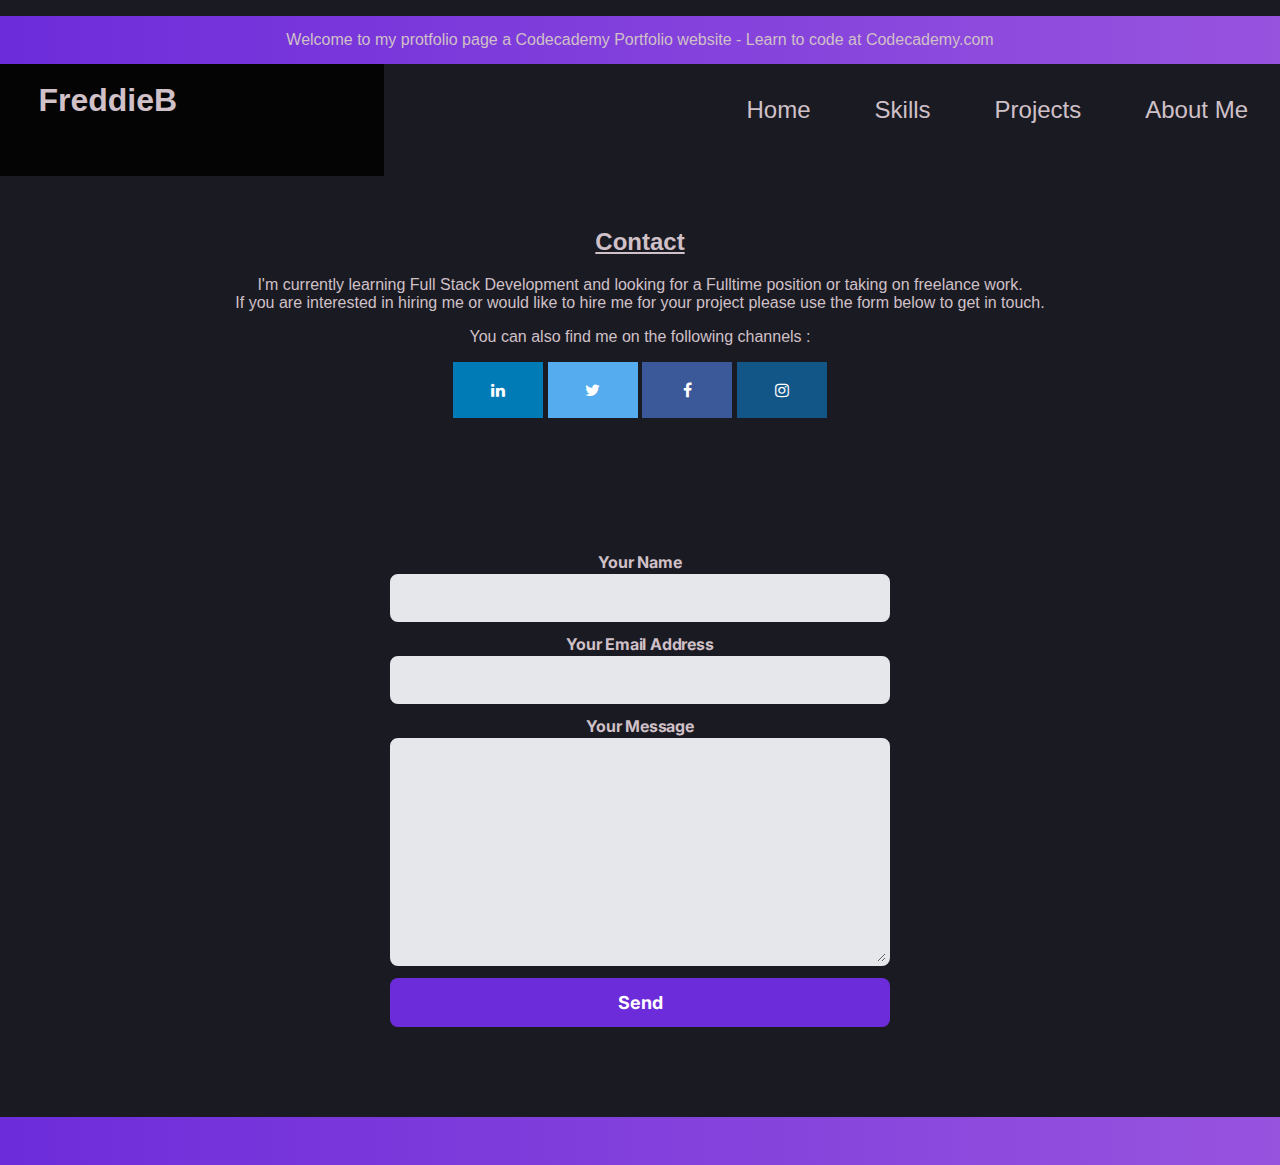
<file: contact.html>
<!DOCTYPE html>
<html lang="en">
    <head>
        <title>Fred Barrett's Portfolio</title>
        <link rel="stylesheet" href="./resources/css/style.css" rel="text/css">
        <link rel="stylesheet" href="./resources/css/formcarry-form.css" />
        <link rel="preconnect" href="https://fonts.googleapis.com">
        <link rel="preconnect" href="https://fonts.gstatic.com" crossorigin>
        <link href="https://fonts.googleapis.com/css2?family=Lato:ital,wght@0,400;0,700;1,400;1,700&family=Roboto:ital,wght@0,300;0,400;0,700;1,300;1,400;1,700&display=swap" rel="stylesheet">
        <link rel="stylesheet" href="https://cdnjs.cloudflare.com/ajax/libs/font-awesome/4.7.0/css/font-awesome.min.css">
        <meta name="viewport" content="width=device-width, initial-scale=1.0">
        <meta name="description"
            content="A Portfolio page for Fred Barrett's Full Stack Projects">
        <meta name="keywords"
            content="full stack, developer, portfolio, html, css, javascript">
    </head>

    <body>
        <header>
            <div class="top-banner">
                <p>Welcome to my protfolio page a Codecademy Portfolio website - Learn to code at Codecademy.com</p>
            </div>
        </header>

        <nav>
            <div class="logo">
                <p>FreddieB</p>
            </div>

            <div class="nav">
                <ul> 
                    <li><a href="index.html#about">About Me</a></li>
                    <li><a href="index.html#projects">Projects</a></li>
                    <li><a href="index.html#skills">Skills</a></li>
                    <li><a href="index.html">Home</a></li>
                </ul>
            </div>

            <div class="dropdown">
                <button class="dd-btn"><img src="./resources/images/Hamburger Menu.svg"></button>
                <div class="dropdown-content">
                    <a href="index.html">Home</a>
                    <a href="index.html#skills">Skills</a>
                    <a href="index.html#projects">Projects</a>
                    <a href="index.html#about">About Me</a>
                </div>  
            </div>
        </nav>

        <main>    

            <section id="contact">
                <h2>Contact</h2>
                    <div class="contact-container">
                        <p>I'm currently learning Full Stack Development and looking for a Fulltime position or taking on freelance work. <br>
                            If you are interested in hiring me or would like to hire me for your project please use the form below to get in touch. </p>
                        <p>You can also find me on the following channels : </p>
                    </div>
                    
                    <div class="channels">
                        <a href="https://www.linkedin.com/in/fred-barrett-46892b95/" target="_blank" class="fa fa-linkedin"></a>
                        <!-- <a href="#" class="fa fa-google"></a> -->
                        <a href="https://twitter.com/freddieb_77" target="_blank" class="fa fa-twitter"></a>
                        <a href="https://www.facebook.com/fred.j.barrett" target="_blank" class="fa fa-facebook"></a>
                        <a href="https://www.instagram.com/freddieb77/" target="_blank" class="fa fa-instagram"></a>
                    </div>

                    <div class="formcarry-container">
                        <form action="form-process.php" method="POST" class="formcarry-form">
                          <label for="name">Your Name</label>
                          <input type="text" id="name" name="fullName" required />
                  
                          <label for="email">Your Email Address</label>
                          <input type="email" id="email" name="email" required />
                  
                          <label for="message">Your Message</label>
                          <textarea name="message" id="message" cols="30" rows="10"></textarea>
                  
                          <button type="submit">Send</button>
                        </form>
                    </div>
            </section>
        </main>
        
        <footer>
        </footer>
    </body>
</html>
</file>
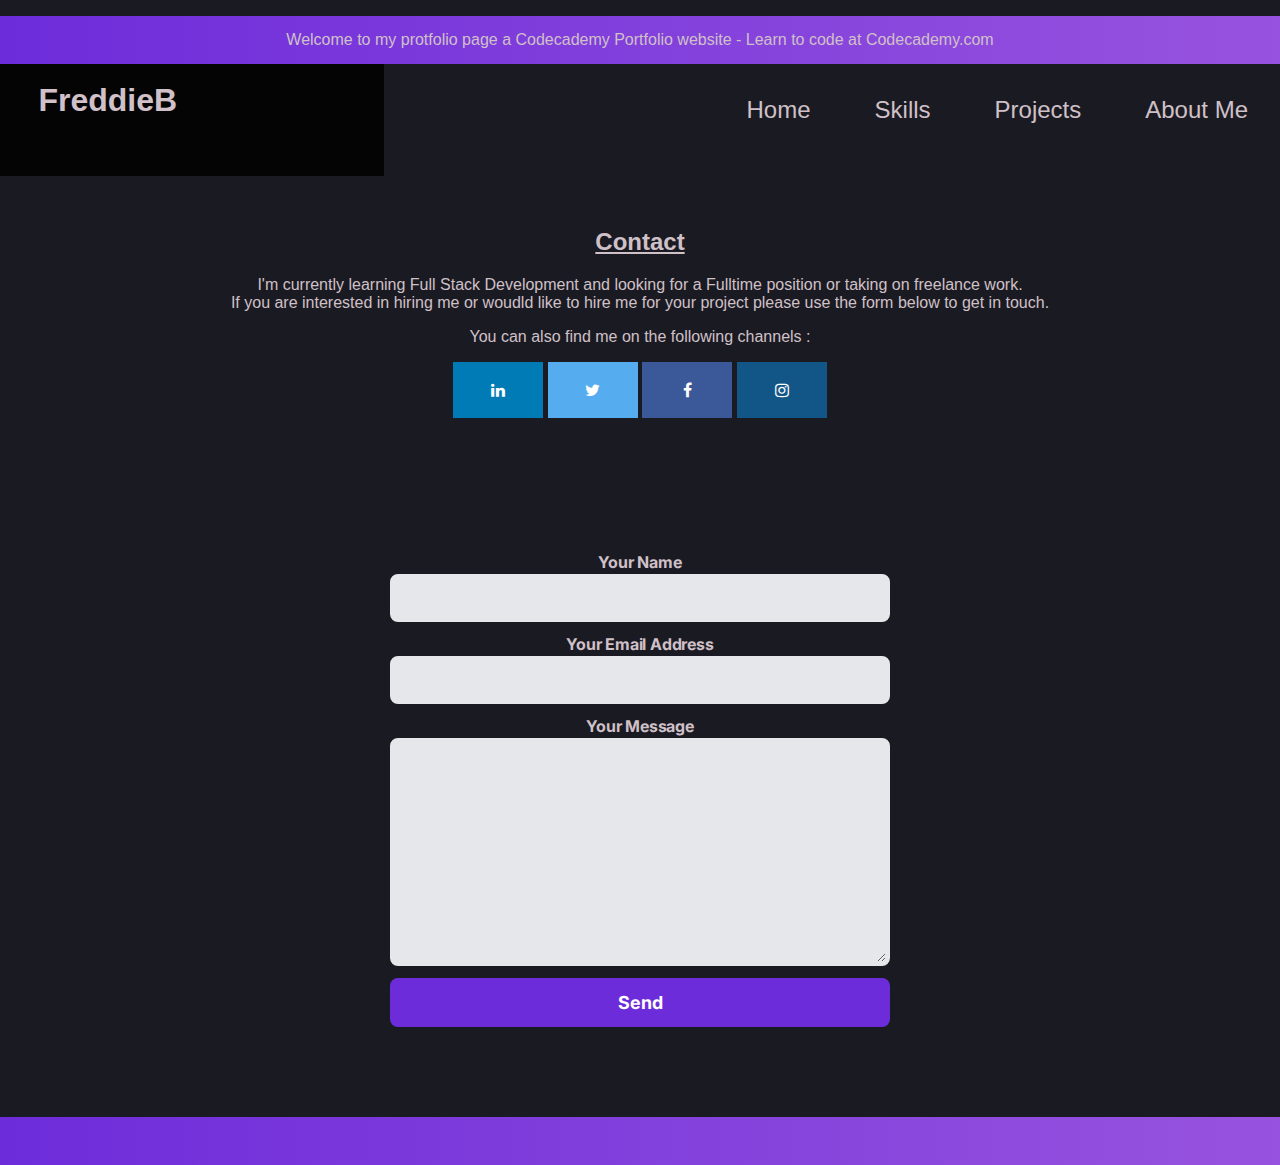
<file: personalPortfolioWebsite/contact.html>
<!DOCTYPE html>
<html lang="en">
    <head>
        <title>Fred Barrett's Portfolio</title>
        <link rel="stylesheet" href="./resources/css/style.css" rel="text/css">
        <link rel="stylesheet" href="./resources/css/formcarry-form.css" />
        <link rel="preconnect" href="https://fonts.googleapis.com">
        <link rel="preconnect" href="https://fonts.gstatic.com" crossorigin>
        <link href="https://fonts.googleapis.com/css2?family=Lato:ital,wght@0,400;0,700;1,400;1,700&family=Roboto:ital,wght@0,300;0,400;0,700;1,300;1,400;1,700&display=swap" rel="stylesheet">
        <link rel="stylesheet" href="https://cdnjs.cloudflare.com/ajax/libs/font-awesome/4.7.0/css/font-awesome.min.css">
        <meta name="viewport" content="width=device-width, initial-scale=1.0">
        <meta name="description"
            content="A Portfolio page for Fred Barrett's Full Stack Projects">
        <meta name="keywords"
            content="full stack, developer, portfolio, html, css, javascript"
    </head>

    <body>
        <header>
            <div class="top-banner">
                <p>Welcome to my protfolio page a Codecademy Portfolio website - Learn to code at Codecademy.com</p>
            </div>
        </header>

        <nav>
            <div class="logo">
                <p>FreddieB</p>
            </div>

            <div class="nav">
                <ul> 
                    <li><a href="index.html#about">About Me</a></li>
                    <li><a href="index.html#projects">Projects</a></li>
                    <li><a href="index.html#skills">Skills</a></li>
                    <li><a href="index.html">Home</a></li>
                </ul>
            </div>
        </nav>

        <main>    

            <section id="contact">
                <h2>Contact</h2>
                    <div class="contact-container">
                        <p>I'm currently learning Full Stack Development and looking for a Fulltime position or taking on freelance work. <br>
                            If you are interested in hiring me or woudld like to hire me for your project please use the form below to get in touch. </p>
                        <p>You can also find me on the following channels : </p>
                    </div>
                    
                    <div class="channels">
                        <a href="https://www.linkedin.com/in/fred-barrett-46892b95/" target="_blank" class="fa fa-linkedin"></a>
                        <!-- <a href="#" class="fa fa-google"></a> -->
                        <a href="https://twitter.com/freddieb_77" target="_blank" class="fa fa-twitter"></a>
                        <a href="https://www.facebook.com/fred.j.barrett" target="_blank" class="fa fa-facebook"></a>
                        <a href="https://www.instagram.com/freddieb77/" target="_blank" class="fa fa-instagram"></a>
                    </div>

                    <div class="formcarry-container">
                        <form action="form-process.php" method="POST" class="formcarry-form">
                          <label for="name">Your Name</label>
                          <input type="text" id="name" name="fullName" required />
                  
                          <label for="email">Your Email Address</label>
                          <input type="email" id="email" name="email" required />
                  
                          <label for="message">Your Message</label>
                          <textarea name="message" id="message" cols="30" rows="10"></textarea>
                  
                          <button type="submit">Send</button>
                        </form>
                    </div>
            </section>
        </main>
        
        <footer>
        </footer>
    </body>
</html>
</file>
<file: resources/css/style.css>
html, body {
    background-color: #1a1b22;
    margin: 0rem;
    font-family: 'Kanit', sans-serif;
    /* font-family: 'Lato', sans-serif; */
}

h2 {
    text-decoration: underline;
}

.top-banner {
    background-image: linear-gradient(to right, #6d2cda, #9753de);
    color: #d0c0c8;
    text-align: center;
    height: 3rem;
    width: 100%;
    line-height: 3rem;
}

/*  Nav Section */
nav {
    display: inline;
}

.logo {
    background-color: #040405;
    color: #d0c0c8;
    width: 30%;
    height: 7rem;
    font-size: 2rem;
    float: left;
    line-height: .5rem;
    text-indent: 10%;
    font-weight: bold;
}

ul {
    list-style-type: none;
    margin: 0;
    padding: 0;
    overflow: hidden;
    background-color: #1a1b22;
}

li {
    float: right;
}

li a {
    display: block;
    color: #d0c0c8;
    text-align: center;
    padding: 2rem 2rem;
    background-color: #1a1b22;
    text-decoration: none;
    font-size: 1.5rem;
}

nav li a:hover:not(.active) {
    background-color: #6d2cda;
    color: white;
  }
  

.active {
    background-color: #515d62;
    color: white;
}

.dropdown {
  display: none;
}

/* Main section */
main {
    height: auto;
    width: 100%;
    clear: left;
}

.container {
    display: flex;
    align-items: center;
}

.left {
    width: 50%;
    height: 775px;
    background-image: url(/portfolioProjects/resources/images/fredBarrett02.jpg);
    background-size: cover;
    background-position: center;
  }

  .right {
    width: 50%;
    min-height: 400px;
    display: flex;
    align-items: center;
    justify-content: center;
    padding: 30px;
    color: white;
    margin-left: -150px;
  }

  .right h1 {
    font-size: 40px;
  }

  .right p {
    margin: 20px 0;
    line-height: 25px;
  }

#contrast {
  color: #726b69;
}

#read-more {
    cursor: pointer;
    text-decoration: underline;
}

#read-more:hover {
    color: #6d2cda; 
  } 

#more-info {
    display: none;
}

#less-info {
  display: block;
}

#read-less {
  cursor: pointer;
  text-decoration: underline;
}

#read-less:hover {
  color: #6d2cda;
}

/* Projects Section */

#projects {
  text-align: center;
  color: #d0c0c8;
}

.column {
  float: left;
  width: 33.33%;
  text-align: center;
}

.row:after {
  content: "";
  display: table;
  clear: both;  /* Clear floats after the columns */
}

.vertical-list {
  width: 110px; /* Set a width if you like */
}

ul.vertical-list {
  display: inline-block;
  text-align: center;
}

.vertical-list a {
  color: #d0c0c8;; /* Black text color */
  display: block; /* Make the links appear below each other */
  padding: 12px; /* Add some padding */
  text-decoration: none; /* Remove underline from links */
  text-align: center;
  font-size: 1rem;
}

.vertical-list a:hover {
  color: #6d2cda; 
} 

.vertical-list a.active {
  background-color: #04AA6D; /* Add a green color to the "active/current" link */
  color: white;
}

/* Skills section */
  #skills {
    height: 8rem;
    width: 100%;
    color: #d0c0c8;
    text-align: center;
    padding-bottom: 2rem;
  }

/* Contact Section */

#contact {
  text-align: center;
  color: #d0c0c8;
}

  /*Footer Section  */

footer {
  background-image: linear-gradient(to right, #6d2cda, #9753de);
  height: 3rem;
  text-align: center;
  color: #d0c0c8;
}


/* -- Responsive Layout -- */

@media only screen and (max-width: 960px) {
  .top-banner {
    height: 2.5rem;
    line-height: 1rem;
  }

  li a {
    padding: 1rem 1rem;
    font-size: 1rem;
}
}

@media only screen and (max-width: 700px) {

  .nav {
    display: none;
}

/* Style The Dropdown Button */
.dd-btn {
    background-color: seashell;
    color: white;
    padding: 16px;
    font-size: 16px;
    border: none;
    cursor: pointer;
}

.dropdown {
    display: block;
    float: right;

}

.dropdown-content {
    display: none;
    position: relative;
    background-color: seashell;
    min-width: 160px;
    box-shadow: 0px 8px 16px 0px rgba(0,0,0,0.2);
    z-index: 1;
}

.dropdown-content a {
    color: black;
    padding: 12px 16px;
    text-decoration: none;
    display: block;
}

.dropdown-content a:hover {background-color: #9753de}

  
.dropdown:hover .dropdown-content {
    display: block;
}

.dropdown:hover .dd-btn {
    background-color: seashell;
}

.logo {
  width: 50%;
}

.container {
  flex-direction: column;
  margin: 1rem;
}

.left {
  width: 100%;
  margin: 1rem;
}

.right {
  width: 100%;
  margin: 1rem;
}

.right h1 {
  margin: 1rem;
}

.right p {
  margin: 1rem;
}

/* Responsive layout - when the screen is less than 700px wide, make the three columns stack on top of each other instead of next to each other */
.column {
  width: 100%;
}

#skills {
  padding-bottom: 4rem;
}
}

@media only screen and (max-width: 470px) {

.top-banner {
  height: 3.5rem;
  line-height: 1rem;
}

.logo {
  width: 70%;
}


.right {
  display: none;
}  


#skills {
  padding-bottom: 6rem;
}
}

/* Contact Page Styling */

#contact {
  padding-top: 2rem;
  /* padding-bottom: 2rem; */
}

.channels {
  padding-bottom: 2rem;
}

/* Style all font awesome icons */
.fa {
  padding: 20px;
  font-size: 30px;
  width: 50px;
  text-align: center;
  text-decoration: none;
}

/* Add a hover effect if you want */
.fa:hover {
  opacity: 0.7;
}

/* Set a specific color for each brand */

/* linkedin */

.fa-linkedin {
  background: #007bb5;
  color: white;
}

/* Google */

/* .fa-google {
  background: #dd4b39;
  color: white;
} */

/* Facebook */
.fa-facebook {
  background: #3B5998;
  color: white;
}

/* Instagram */
.fa-instagram {
  background: #125688;
  color: white;
}

/* Twitter */
.fa-twitter {
  background: #55ACEE;
  color: white;
}
</file>
<file: resources/css/formcarry-form.css>
@import url("https://fonts.googleapis.com/css2?family=Inter:wght@400;700&display=swap");

/* 
  CONTACT FORM EXAMPLE FOR FORMCARRY

  IMPORTANT NOTE:
  PLEASE ADD formcarry-form class to your form element
  to apply the styles.
*/

.formcarry-container * {
  box-sizing: border-box;
	font-family: "Inter", sans-serif;

  /* colors */
  --color-blue: #2552d0;
  --color-light-blue: #3266e3;
  --color-gray: #e5e7eb;
  --color-dark-gray: #9da3ae;
  --color-pink: #edadd2;
}

.formcarry-container {
  /* container */
  --c-width: 50%;
  --c-max-width: 500px;

  width: var(--c-width);
  max-width: var(--c-max-width);
  display: block;
  margin: 10vh auto 10vh auto;
}

.formcarry-form label {
  display: block;
  padding: 12px 0 2px 0;
  letter-spacing: -0.2px;
  cursor: pointer;
  font-size: 16px;
  font-weight: 700;
}

.formcarry-form input,
.formcarry-form textarea {
  font-size: 16px;
  display: block;
  width: 100%;
  padding: 10px;
  background-color: var(--color-gray);
  border: none;
  border: 4px solid var(--color-gray);
  outline: none;
  border-radius: 8px;
  color: var(--color-dark-gray);
}

.formcarry-form input:focus,
.formcarry-form textarea:focus {
  background-color: #fff;
  color: var(--color-dark-gray);
}

.formcarry-form input:focus:required:invalid {
  border-color: var(--color-pink);
  background-color: #fff;
}

.formcarry-form button {
  display: block;
  margin-top: 12px;
  width: 100%;
  padding: 12px 20px;
  border-radius: 8px;
	border-color: transparent;
  background-color: #6d2cda;
  color: #fff;
  font-weight: 700;
  font-size: 18px;

  transition: 300ms all;
}

.formcarry-form button:hover {
  background-color: #9753de;
}

.formcarry-alert {
  padding: 12px;
  border-radius: 10px;
  color: #fff;
  font-size: 14px;
  font-weight: 400;
  margin-top: 12px;
  display: none;
}

.formcarry-alert.visible {
  display: block;
}

.formcarry-alert.success {
  background: #69cf9d;
}

.formcarry-alert.error {
  background: #de524c;
}
</file>
<file: personalPortfolioWebsite/resources/css/style.css>
html, body {
    background-color: #1a1b22;
    margin: 0rem;
    font-family: 'Kanit', sans-serif;
    /* font-family: 'Lato', sans-serif; */
}

h2 {
    text-decoration: underline;
}

.top-banner {
    background-image: linear-gradient(to right, #6d2cda, #9753de);
    color: #d0c0c8;
    text-align: center;
    height: 3rem;
    width: 100%;
    line-height: 3rem;
}

/*  Nav Section */
nav {
    display: inline;
}

.logo {
    background-color: #040405;
    color: #d0c0c8;
    width: 30%;
    height: 7rem;
    font-size: 2rem;
    float: left;
    line-height: .5rem;
    text-indent: 10%;
    font-weight: bold;
}

ul {
    list-style-type: none;
    margin: 0;
    padding: 0;
    overflow: hidden;
    background-color: #1a1b22;
}

li {
    float: right;
}

li a {
    display: block;
    color: #d0c0c8;
    text-align: center;
    padding: 2rem 2rem;
    background-color: #1a1b22;
    text-decoration: none;
    font-size: 1.5rem;
}

nav li a:hover:not(.active) {
    background-color: #6d2cda;
    color: white;
  }
  

.active {
    background-color: #515d62;
    color: white;
}

.dropdown {
  display: none;
}

/* Main section */
main {
    height: auto;
    width: 100%;
    clear: left;
}

.container {
    display: flex;
    align-items: center;
}

.left {
    width: 50%;
    height: 650px;
    background-image: url(/home/freddie/Documents/Visual_Studio/codecademyPortfolio/portfolioProjects/personalPortfolioWebsite/resources/images/fredBarrett02.jpg);
    background-size: cover;
  }

  .right {
    width: 50%;
    min-height: 400px;
    display: flex;
    align-items: center;
    justify-content: center;
    padding: 30px;
    color: white;
    margin-left: -150px;
  }

  .right h1 {
    font-size: 40px;
  }

  .right p {
    margin: 20px 0;
    line-height: 25px;
  }

#contrast {
  color: #726b69;
}

#read-more {
    cursor: pointer;
}

#read-more:hover {
    color: #6d2cda; 
  } 

#more-info {
    display: none;
}

#less-info {
  display: block;
}

#read-less {
  cursor: pointer;
}

#read-less:hover {
  color: #6d2cda;
}

/* Projects Section */

#projects {
  text-align: center;
  color: #d0c0c8;
}

.column {
  float: left;
  width: 33.33%;
  text-align: center;
}

.row:after {
  content: "";
  display: table;
  clear: both;  /* Clear floats after the columns */
}

.vertical-list {
  width: 110px; /* Set a width if you like */
}

ul.vertical-list {
  display: inline-block;
  text-align: center;
}

.vertical-list a {
  color: #d0c0c8;; /* Black text color */
  display: block; /* Make the links appear below each other */
  padding: 12px; /* Add some padding */
  text-decoration: none; /* Remove underline from links */
  text-align: center;
  font-size: 1rem;
}

.vertical-list a:hover {
  color: #6d2cda; 
} 

.vertical-list a.active {
  background-color: #04AA6D; /* Add a green color to the "active/current" link */
  color: white;
}

/* Skills section */
  #skills {
    height: 8rem;
    width: 100%;
    color: #d0c0c8;
    text-align: center;
    padding-bottom: 2rem;
  }

/* Contact Section */

#contact {
  text-align: center;
  color: #d0c0c8;
}

  /*Footer Section  */

footer {
  background-image: linear-gradient(to right, #6d2cda, #9753de);
  height: 3rem;
  text-align: center;
  color: #d0c0c8;
}


/* -- Responsive Layout -- */

@media only screen and (max-width: 960px) {
  .top-banner {
    height: 2.5rem;
    line-height: 1rem;
  }

  li a {
    padding: 1rem 1rem;
    font-size: 1rem;
}
}

@media only screen and (max-width: 700px) {

  .nav {
    display: none;
}

/* Style The Dropdown Button */
.dd-btn {
    background-color: seashell;
    color: white;
    padding: 16px;
    font-size: 16px;
    border: none;
    cursor: pointer;
}

.dropdown {
    display: block;
    float: right;

}

.dropdown-content {
    display: none;
    position: relative;
    background-color: seashell;
    min-width: 160px;
    box-shadow: 0px 8px 16px 0px rgba(0,0,0,0.2);
    z-index: 1;
}

.dropdown-content a {
    color: black;
    padding: 12px 16px;
    text-decoration: none;
    display: block;
}

.dropdown-content a:hover {background-color: #9753de}

  
.dropdown:hover .dropdown-content {
    display: block;
}

.dropdown:hover .dd-btn {
    background-color: seashell;
}

  /* Responsive layout - when the screen is less than 700px wide, make the three columns stack on top of each other instead of next to each other */
  .column {
    width: 100%;
  }

  #skills {
    padding-bottom: 4rem;
  }
}

@media only screen and (max-width: 470px) {
  #skills {
    padding-bottom: 6rem;
  }
  }

/* Contact Page Styling */

#contact {
  padding-top: 2rem;
  /* padding-bottom: 2rem; */
}

.channels {
  padding-bottom: 2rem;
}

/* Style all font awesome icons */
.fa {
  padding: 20px;
  font-size: 30px;
  width: 50px;
  text-align: center;
  text-decoration: none;
}

/* Add a hover effect if you want */
.fa:hover {
  opacity: 0.7;
}

/* Set a specific color for each brand */

/* linkedin */

.fa-linkedin {
  background: #007bb5;
  color: white;
}

/* Google */

/* .fa-google {
  background: #dd4b39;
  color: white;
} */

/* Facebook */
.fa-facebook {
  background: #3B5998;
  color: white;
}

/* Instagram */
.fa-instagram {
  background: #125688;
  color: white;
}

/* Twitter */
.fa-twitter {
  background: #55ACEE;
  color: white;
}
</file>
<file: personalPortfolioWebsite/resources/css/formcarry-form.css>
@import url("https://fonts.googleapis.com/css2?family=Inter:wght@400;700&display=swap");

/* 
  CONTACT FORM EXAMPLE FOR FORMCARRY

  IMPORTANT NOTE:
  PLEASE ADD formcarry-form class to your form element
  to apply the styles.
*/

.formcarry-container * {
  box-sizing: border-box;
	font-family: "Inter", sans-serif;

  /* colors */
  --color-blue: #2552d0;
  --color-light-blue: #3266e3;
  --color-gray: #e5e7eb;
  --color-dark-gray: #9da3ae;
  --color-pink: #edadd2;
}

.formcarry-container {
  /* container */
  --c-width: 50%;
  --c-max-width: 500px;

  width: var(--c-width);
  max-width: var(--c-max-width);
  display: block;
  margin: 10vh auto 10vh auto;
}

.formcarry-form label {
  display: block;
  padding: 12px 0 2px 0;
  letter-spacing: -0.2px;
  cursor: pointer;
  font-size: 16px;
  font-weight: 700;
}

.formcarry-form input,
.formcarry-form textarea {
  font-size: 16px;
  display: block;
  width: 100%;
  padding: 10px;
  background-color: var(--color-gray);
  border: none;
  border: 4px solid var(--color-gray);
  outline: none;
  border-radius: 8px;
  color: var(--color-dark-gray);
}

.formcarry-form input:focus,
.formcarry-form textarea:focus {
  background-color: #fff;
  color: var(--color-dark-gray);
}

.formcarry-form input:focus:required:invalid {
  border-color: var(--color-pink);
  background-color: #fff;
}

.formcarry-form button {
  display: block;
  margin-top: 12px;
  width: 100%;
  padding: 12px 20px;
  border-radius: 8px;
	border-color: transparent;
  background-color: #6d2cda;
  color: #fff;
  font-weight: 700;
  font-size: 18px;

  transition: 300ms all;
}

.formcarry-form button:hover {
  background-color: #9753de;
}

.formcarry-alert {
  padding: 12px;
  border-radius: 10px;
  color: #fff;
  font-size: 14px;
  font-weight: 400;
  margin-top: 12px;
  display: none;
}

.formcarry-alert.visible {
  display: block;
}

.formcarry-alert.success {
  background: #69cf9d;
}

.formcarry-alert.error {
  background: #de524c;
}
</file>
